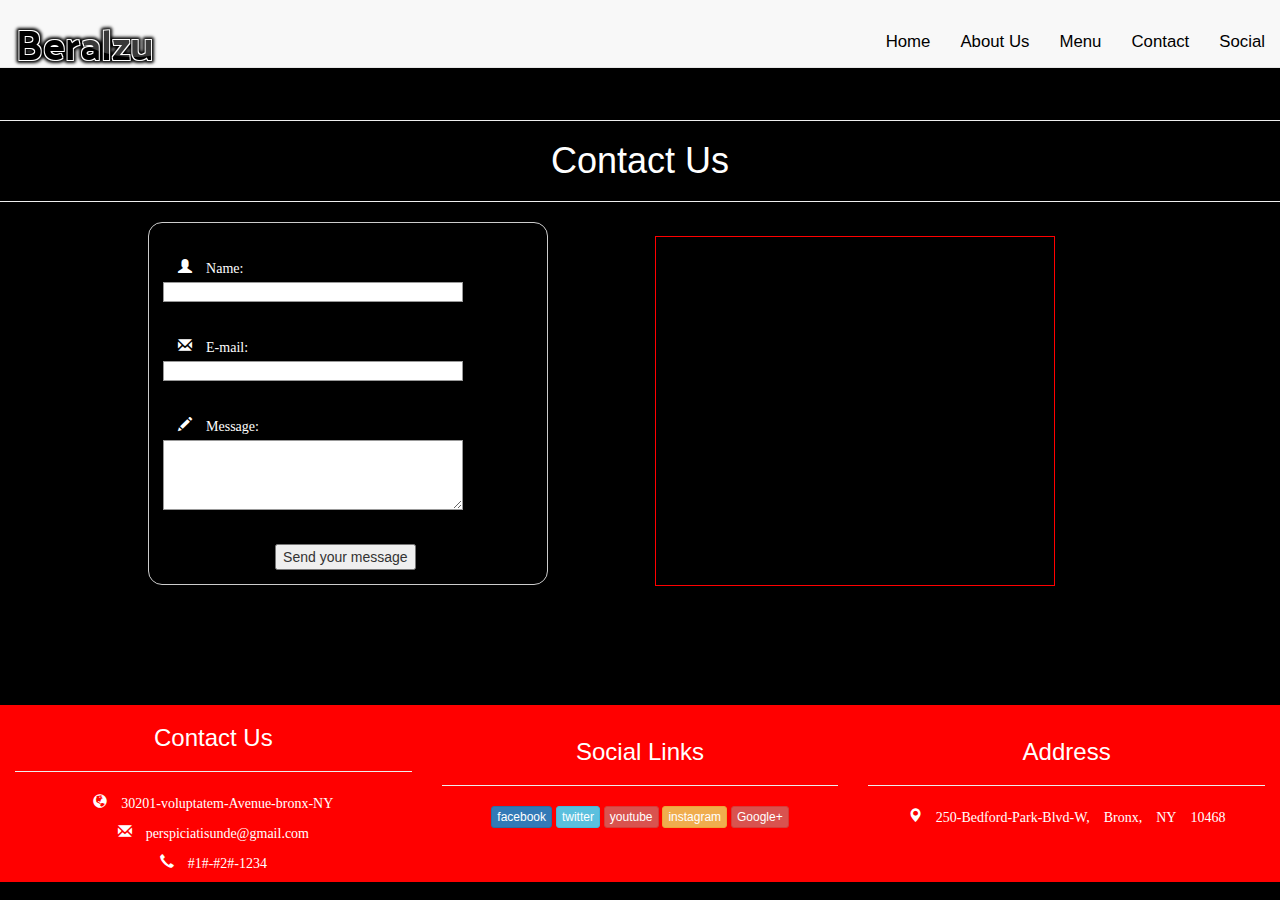
<file: contact.html>
<!doctype html>
<html lang="en">
  <head>
    <!-- Required meta tags -->
    <meta charset="utf-8">
    <meta name="viewport" content="width=device-width, initial-scale=1, shrink-to-fit=no">

    <!-- Bootstrap CSS -->
    <!-- Latest compiled and minified CSS -->
<link rel="stylesheet" href="https://maxcdn.bootstrapcdn.com/bootstrap/3.3.7/css/bootstrap.min.css" integrity="sha384-BVYiiSIFeK1dGmJRAkycuHAHRg32OmUcww7on3RYdg4Va+PmSTsz/K68vbdEjh4u" crossorigin="anonymous">

    <link rel="stylesheet" href="css/styles.css">

    <title>Contact Us</title>
    
  </head>
  <body>

 <nav class="navbar navbar-default navbar-fixed-top" role="navigation"  >

      <div class="container-fluid">
        <div class="navbar-header">

          <button type="button" class="navbar-toggle" data-toggle="collapse" data-target="#navbar-collapse-main">
            <span class="sr-only">Toggle navigation</span>
            <span class="icon-bar"></span>
            <span class="icon-bar"></span>
            <span class="icon-bar"></span>
          </button>

          <a class="navbar-brand mainLogo" href="#"><img src="img/logo.png"/></a>

        </div>
        <div class="collapse navbar-collapse" id="navbar-collapse-main">
          <ul class="nav navbar-nav navbar-right ">
            <li><a href="index.html">Home</a></li>
            <li><a href="AboutUs.html">About Us</a></li>
            <li><a href="menu.html">Menu</a></li>
            <li><a class="active" href="#">Contact</a></li>
            <li><a href="#social-links">Social</a></li>
          </ul>


        </div>
      </div>
        </div>

    </nav>



    <div id="pDistance">
      

    </div>


    <div id="contact-us">
      <hr>
      <h1> Contact Us </h1>
      <hr>
    </div>



    <div class="container">
      <div class="row">
        <div class="col-sm-6">
          <!-- html form -->

<form action="/my-handling-form-page" method="post">
  <div>
    <label for="name"><span class="glyphicon  glyphicon-user"> Name:</span></label>
    <input type="text" id="name" name="user_name" required="">
  </div>

  <div>
    <label for="mail"><span class="glyphicon  glyphicon-envelope"> E-mail:</span></label>
    <input type="email" id="mail" name="user_email" required="">
  </div>

  <div>
    <label for="msg"><span class="glyphicon  glyphicon-pencil"> Message:</span></label>
    <textarea id="msg" name="user_message" required=""></textarea>
  </div>
 
  <div class="button">
    <button type="submit" onclick="checkEmail()">Send your message</button>
  </div>
</form>
        </div>

         <div class="col-sm-6">
          <iframe style="border: 1px solid red;" src="https://www.google.com/maps/embed?pb=!1m18!1m12!1m3!1d3016.9340114397296!2d-73.89632818468309!3d40.87332233566761!2m3!1f0!2f0!3f0!3m2!1i1024!2i768!4f13.1!3m3!1m2!1s0x89c2f39c83db9c2d%3A0x8d63bfb3da071ace!2sLehman+College!5e0!3m2!1sen!2sus!4v1523204610404" width="400" height="350" frameborder="0" style="border:0" allowfullscreen></iframe>
        </div>

     


      </div>
    </div>


 <div id="pDistance">
      

    </div>


    <footer id="social-links" class="container-fluid text-center text-white">
    <div id="footerDiv" class="row text-white">
      <div class="col-sm-4">
        <h3>Contact Us</h3>
        <hr>
         <p><span class="glyphicon glyphicon-globe"> 30201-voluptatem-Avenue-bronx-NY </span></p>
         <p><span class="glyphicon glyphicon-envelope"> perspiciatisunde@gmail.com </span></p> 
         <p><span class="glyphicon glyphicon-earphone"> #1#-#2#-1234</span></p>   
      </div>

       <div class="col-sm-4">
         <h3>Social Links</h3>
         <hr>
            <a href="#" class="btn btn-primary btn-xs">facebook</a>
            <a href="#" class="btn btn-info btn-xs">twitter</a>
            <a href="#" class="btn btn-danger btn-xs">youtube</a>
            <a href="#" class="btn btn-warning btn-xs">instagram</a>
            <a href="#" class="btn btn-danger btn-xs">Google+</a>




      </div>

       <div class="col-sm-4">
        <h3>Address</h3>
        <hr>
        <p><span class="glyphicon glyphicon-map-marker"> 250-Bedford-Park-Blvd-W, Bronx, NY 10468</span></p>
         
        
      </div>
    </div>

  </footer>



    <!-- Optional JavaScript -->
    <!-- jQuery first, then Popper.js, then Bootstrap JS -->
    <script src="https://code.jquery.com/jquery-3.2.1.slim.min.js" integrity="sha384-KJ3o2DKtIkvYIK3UENzmM7KCkRr/rE9/Qpg6aAZGJwFDMVNA/GpGFF93hXpG5KkN" crossorigin="anonymous"></script>
    <script src="https://cdnjs.cloudflare.com/ajax/libs/popper.js/1.12.9/umd/popper.min.js" integrity="sha384-ApNbgh9B+Y1QKtv3Rn7W3mgPxhU9K/ScQsAP7hUibX39j7fakFPskvXusvfa0b4Q" crossorigin="anonymous"></script>
    <script src="https://maxcdn.bootstrapcdn.com/bootstrap/4.0.0/js/bootstrap.min.js" integrity="sha384-JZR6Spejh4U02d8jOt6vLEHfe/JQGiRRSQQxSfFWpi1MquVdAyjUar5+76PVCmYl" crossorigin="anonymous"></script>
  </body>
</html>
</file>
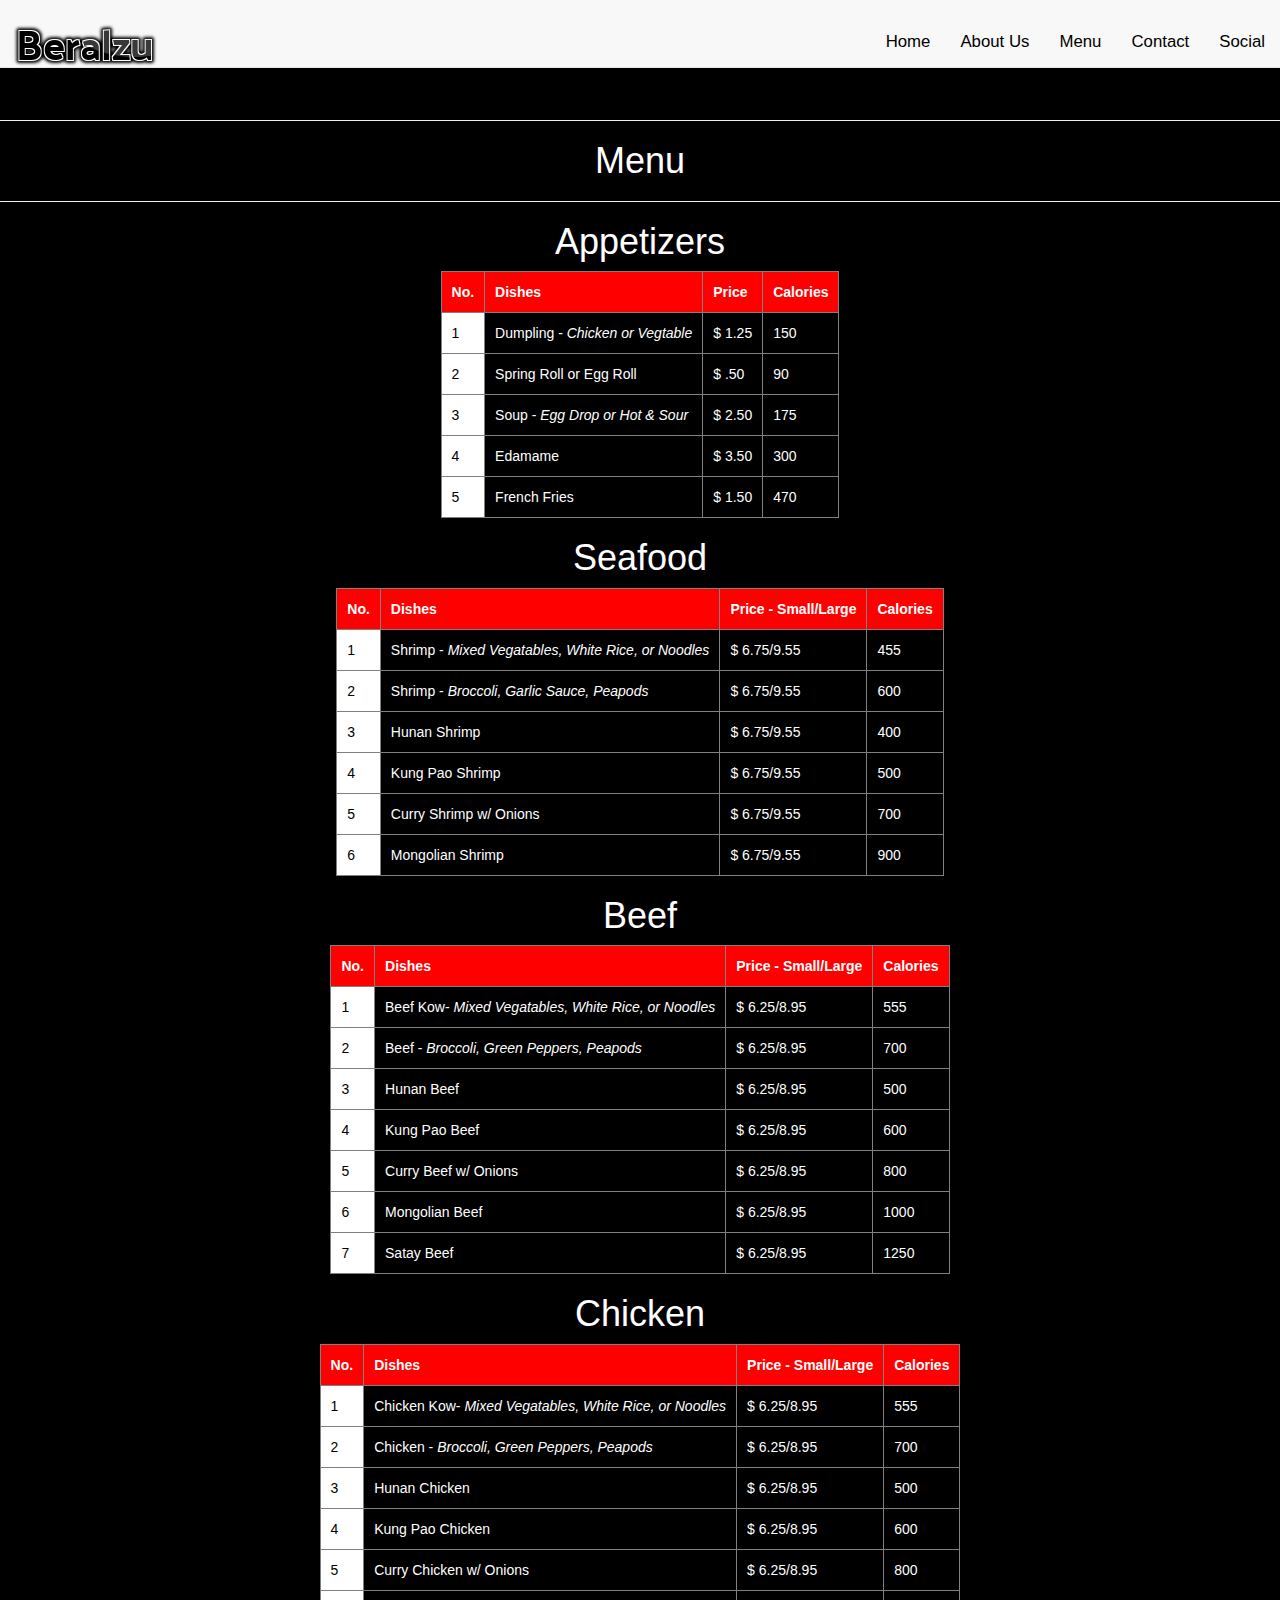
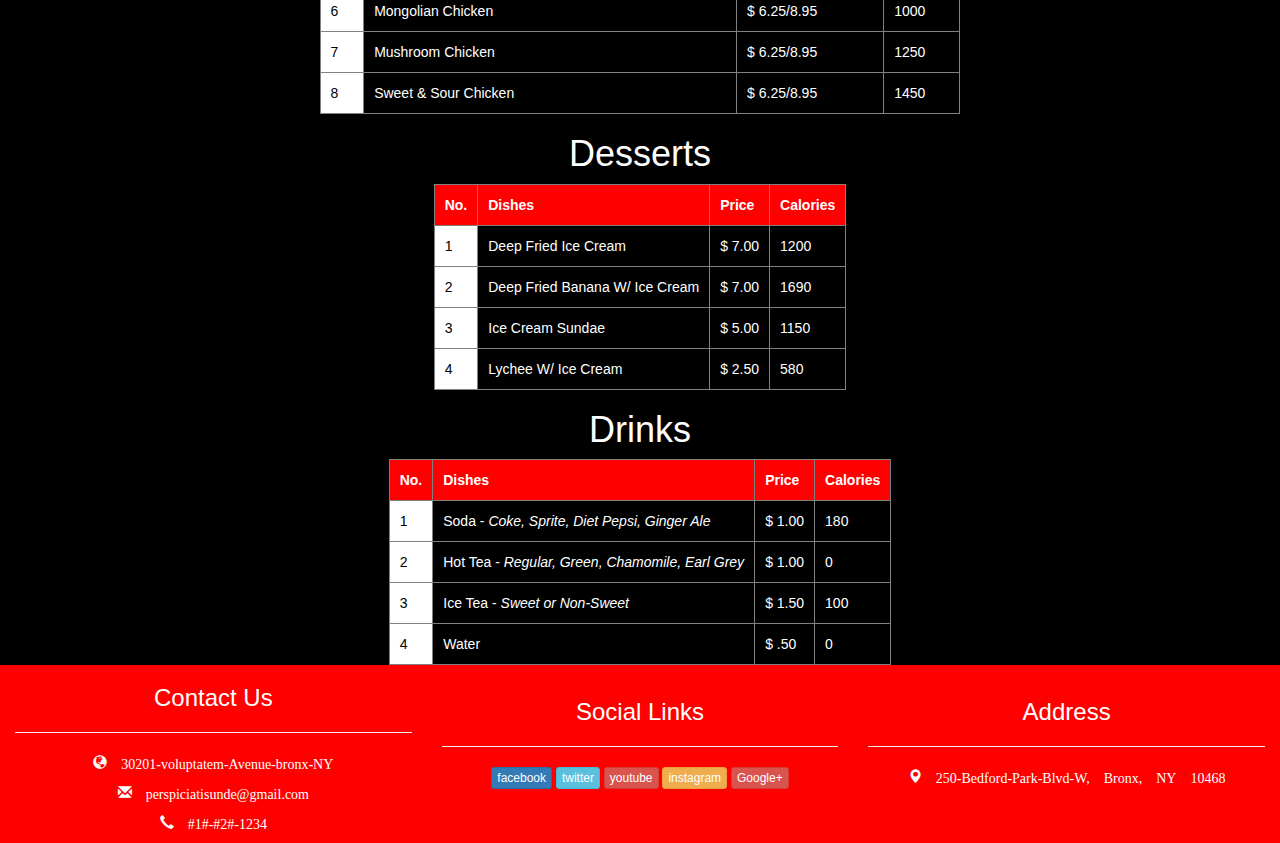
<file: menu.html>
<!DOCTYPE html>
<html>
 <head>
   <title>Menu</title>
   <meta name="description" content="Menu page">
   <!-- Required meta tags -->
    <meta charset="utf-8">
    <meta name="viewport" content="width=device-width, initial-scale=1, shrink-to-fit=no">

    <!-- Bootstrap CSS -->
    <!-- Latest compiled and minified CSS -->
<link rel="stylesheet" href="https://maxcdn.bootstrapcdn.com/bootstrap/3.3.7/css/bootstrap.min.css" integrity="sha384-BVYiiSIFeK1dGmJRAkycuHAHRg32OmUcww7on3RYdg4Va+PmSTsz/K68vbdEjh4u" crossorigin="anonymous">

    <link rel="stylesheet" href="css/styles.css">

  
 </head>

    <body>
      <nav class="navbar navbar-default navbar-fixed-top" role="navigation"  >

      <div class="container-fluid">
        <div class="navbar-header">
 
          <button type="button" class="navbar-toggle" data-toggle="collapse" data-target="#navbar-collapse-main">
            <span class="sr-only">Toggle navigation</span>
            <span class="icon-bar"></span>
            <span class="icon-bar"></span>
            <span class="icon-bar"></span>
          </button>

          <a class="navbar-brand mainLogo" href="#"><img src="img/logo.png"/></a>

        </div>
        <div class="collapse navbar-collapse" id="navbar-collapse-main">
          <ul class="nav navbar-nav navbar-right ">
            <li><a href="index.html">Home</a></li>
            <li><a href="AboutUs.html">About Us</a></li>
            <li><a class="active" href="#">Menu</a></li>
            <li><a href="contact.html">Contact</a></li>
            <li><a href="#social-links">Social</a></li>
          </ul>


        </div>
      </div>
        </div>

    </nav>
     
     
     <div id="someSpace">
      
     </div>
 <hr>
     <h1 style="color:white;"> Menu </h1>
 <hr>    

        <h1> Appetizers </h1> 

         <table align="center" border="1">
          
            <tr class="even">
                <td> No. </td>
                <td> Dishes </td>
                <td> Price </td>
                <td> Calories </td>
            </tr>

            <tr>
                <td class="yellow"> 1</td>
                <td> Dumpling - <em>Chicken or Vegtable</em> </td>
                <td> &#36; 1.25 </td>
                <td> 150 </td>
            </tr>

            <tr>
                <td class="yellow"> 2 </td>
                <td> Spring Roll or Egg Roll </td>
                <td> &#36; .50</td>
                <td> 90 </td>
            </tr>

            <tr>
                <td class="yellow"> 3 </td>
                <td> Soup - <em>Egg Drop or Hot &amp; Sour</em> </td>
                <td> &#36; 2.50  </td>
                <td> 175  </td>
            </tr>


             <tr>
                <td class="yellow"> 4 </td>
                <td> Edamame </td>
                <td> &#36; 3.50  </td>
                <td> 300 </td>
            </tr>

            <tr>
                <td class="yellow"> 5 </td>
                <td> French Fries </td>
                <td> &#36; 1.50  </td>
                <td> 470 </td>
            </tr>

        </table>



      <h1> Seafood </h1>

         <table align="center" border="1">
            <tr class="even">
                <td> No. </td>
                <td> Dishes </td>
                <td> Price - Small/Large </td>
                <td> Calories </td>
            </tr>

            <tr>
                <td class="yellow"> 1 </td>
                <td> Shrimp - <em> Mixed Vegatables, White Rice, or Noodles</em> </td>
                <td> &#36; 6.75/9.55 </td>
                <td> 455 </td>
            </tr>

            <tr>
                <td class="yellow"> 2 </td>
                <td> Shrimp - <em>Broccoli, Garlic Sauce, Peapods</em> </td>
                <td> &#36; 6.75/9.55 </td>
                <td> 600 </td>
            </tr>

            <tr>
                <td class="yellow"> 3 </td>
                <td> Hunan Shrimp  </td>
                <td>  &#36; 6.75/9.55  </td>
                <td>  400 </td>
            </tr>


             <tr>
                <td class="yellow"> 4 </td>
                <td> Kung Pao Shrimp </td>
                <td> &#36; 6.75/9.55  </td>
                <td> 500 </td>
            </tr>
            
            <tr>
                <td class="yellow"> 5 </td>
                <td> Curry Shrimp w/ Onions </td>
                <td> &#36; 6.75/9.55  </td>
                <td> 700 </td>
            </tr>

            <tr>
                <td class="yellow"> 6 </td>
                <td> Mongolian Shrimp </td>
                <td> &#36; 6.75/9.55  </td>
                <td> 900 </td>
            </tr>

        </table>


        <h1> Beef </h1>

        <table align="center" border="1">
           <tr class="even">
               <td> No. </td>
               <td> Dishes </td>
               <td> Price - Small/Large </td>
               <td> Calories </td>
           </tr>

           <tr>
               <td class="yellow"> 1 </td>
               <td> Beef Kow- <em> Mixed Vegatables, White Rice, or Noodles</em> </td>
               <td> &#36; 6.25/8.95 </td>
               <td> 555 </td>
           </tr>

           <tr>
               <td class="yellow"> 2 </td>
               <td> Beef - <em>Broccoli, Green Peppers, Peapods</em> </td>
               <td> &#36; 6.25/8.95  </td>
               <td> 700 </td>
           </tr>

           <tr>
               <td class="yellow"> 3 </td>
               <td> Hunan Beef  </td>
               <td> &#36; 6.25/8.95  </td>
               <td>  500 </td>
           </tr>


            <tr>
               <td class="yellow"> 4 </td>
               <td> Kung Pao Beef </td>
               <td> &#36; 6.25/8.95  </td>
               <td> 600 </td>
           </tr>
           
           <tr>
               <td class="yellow"> 5 </td>
               <td> Curry Beef w/ Onions </td>
               <td> &#36; 6.25/8.95   </td>
               <td> 800 </td>
           </tr>

           <tr>
               <td class="yellow"> 6 </td>
               <td> Mongolian Beef </td>
               <td> &#36; 6.25/8.95   </td>
               <td> 1000 </td>
           </tr>

           <tr>
            <td class="yellow"> 7 </td>
            <td> Satay Beef </td>
            <td> &#36; 6.25/8.95   </td>
            <td> 1250 </td>
        </tr>

       </table>

       <h1> Chicken </h1>

       <table align="center" border="1">
          <tr class="even">
              <td> No. </td>
              <td> Dishes </td>
              <td> Price - Small/Large </td>
              <td> Calories </td>
          </tr>

          <tr>
              <td class="yellow"> 1 </td>
              <td> Chicken Kow- <em> Mixed Vegatables, White Rice, or Noodles</em> </td>
              <td> &#36; 6.25/8.95 </td>
              <td> 555 </td>
          </tr>

          <tr>
              <td class="yellow"> 2 </td>
              <td> Chicken - <em>Broccoli, Green Peppers, Peapods</em> </td>
              <td> &#36; 6.25/8.95  </td>
              <td> 700 </td>
          </tr>

          <tr>
              <td class="yellow"> 3 </td>
              <td> Hunan Chicken  </td>
              <td> &#36; 6.25/8.95  </td>
              <td>  500 </td>
          </tr>


           <tr>
              <td class="yellow"> 4 </td>
              <td> Kung Pao Chicken </td>
              <td> &#36; 6.25/8.95  </td>
              <td> 600 </td>
          </tr>
          
          <tr>
              <td class="yellow"> 5 </td>
              <td> Curry Chicken w/ Onions </td>
              <td> &#36; 6.25/8.95   </td>
              <td> 800 </td>
          </tr>

          <tr>
              <td class="yellow"> 6 </td>
              <td> Mongolian Chicken </td>
              <td> &#36; 6.25/8.95   </td>
              <td> 1000 </td>
          </tr>

          <tr>
           <td class="yellow"> 7 </td>
           <td> Mushroom Chicken </td>
           <td> &#36; 6.25/8.95   </td>
           <td> 1250 </td>
         </tr>

       <tr>
        <td class="yellow"> 8 </td>
        <td> Sweet &amp; Sour Chicken </td>
        <td> &#36; 6.25/8.95   </td>
        <td> 1450 </td>
      </tr>

      </table>


        <h1> Desserts </h1>

        <table align="center" border="1">
           <tr class="even">
               <td> No. </td>
               <td> Dishes </td>
               <td> Price </td>
               <td> Calories </td>
           </tr>

           <tr>
               <td class="yellow"> 1 </td>
               <td> Deep Fried Ice Cream </td>
               <td> &#36; 7.00 </td>
               <td> 1200 </td>
           </tr>

           <tr>
               <td class="yellow"> 2 </td>
               <td> Deep Fried Banana W/ Ice Cream </td>
               <td> &#36; 7.00 </td>
               <td> 1690 </td>
           </tr>

           <tr>
               <td class="yellow"> 3 </td>
               <td>  Ice Cream Sundae </td>
               <td> &#36; 5.00  </td>
               <td> 1150  </td>
           </tr>


            <tr>
               <td class="yellow"> 4 </td>
               <td> Lychee W/ Ice Cream  </td>
               <td>  &#36; 2.50 </td>
               <td> 580  </td>
           </tr>
           
       </table>



       <h1> Drinks </h1>

       <table align="center" border="1">
          <tr class="even">
              <td> No. </td>
              <td> Dishes </td>
              <td> Price </td>
              <td> Calories </td>
          </tr>

          <tr>
              <td class="yellow"> 1 </td>
              <td> Soda - <em>Coke, Sprite, Diet Pepsi, Ginger Ale</em> </td>
              <td> &#36; 1.00 </td>
              <td> 180 </td>
          </tr>

          <tr>
              <td class="yellow"> 2 </td>
              <td> Hot Tea - <em>Regular, Green, Chamomile, Earl Grey</em>  </td>
              <td>  &#36; 1.00 </td>
              <td> 0  </td>
          </tr>


           <tr>
              <td class="yellow"> 3 </td>
              <td> Ice Tea - <em> Sweet or Non-Sweet</em>  </td>
              <td>  &#36; 1.50  </td>
              <td> 100  </td>
          </tr>

          <tr>
            <td class="yellow"> 4 </td>
            <td> Water </td>
            <td> &#36; .50</td>
            <td> 0 </td>
        </tr>
          
      </table>

 
  <footer id="social-links" class="container-fluid text-center text-white">
    <div id="footerDiv" class="row text-white">
      <div class="col-sm-4">
        <h3>Contact Us</h3>
        <hr>
         <p><span class="glyphicon glyphicon-globe"> 30201-voluptatem-Avenue-bronx-NY </span></p>
         <p><span class="glyphicon glyphicon-envelope"> perspiciatisunde@gmail.com </span></p> 
         <p><span class="glyphicon glyphicon-earphone"> #1#-#2#-1234</span></p>   
      </div>

       <div class="col-sm-4">
         <h3>Social Links</h3>
         <hr>
            <a href="#" class="btn btn-primary btn-xs">facebook</a>
            <a href="#" class="btn btn-info btn-xs">twitter</a>
            <a href="#" class="btn btn-danger btn-xs">youtube</a>
            <a href="#" class="btn btn-warning btn-xs">instagram</a>
            <a href="#" class="btn btn-danger btn-xs">Google+</a>




      </div>

       <div class="col-sm-4">
        <h3>Address</h3>
        <hr>
        <p><span class="glyphicon glyphicon-map-marker"> 250-Bedford-Park-Blvd-W, Bronx, NY 10468</span></p>
         
        
      </div>
    </div>

  </footer>



   <!-- Optional JavaScript -->
    <!-- jQuery first, then Popper.js, then Bootstrap JS -->
    <script src="https://code.jquery.com/jquery-3.2.1.slim.min.js" integrity="sha384-KJ3o2DKtIkvYIK3UENzmM7KCkRr/rE9/Qpg6aAZGJwFDMVNA/GpGFF93hXpG5KkN" crossorigin="anonymous"></script>
    <script src="https://cdnjs.cloudflare.com/ajax/libs/popper.js/1.12.9/umd/popper.min.js" integrity="sha384-ApNbgh9B+Y1QKtv3Rn7W3mgPxhU9K/ScQsAP7hUibX39j7fakFPskvXusvfa0b4Q" crossorigin="anonymous"></script>
    <script src="https://maxcdn.bootstrapcdn.com/bootstrap/4.0.0/js/bootstrap.min.js" integrity="sha384-JZR6Spejh4U02d8jOt6vLEHfe/JQGiRRSQQxSfFWpi1MquVdAyjUar5+76PVCmYl" crossorigin="anonymous"></script>
    </body>
 </html>
</file>
<file: css/styles.css>
html,body{
	height: 100%;
	width: 100%;
}
body { 
	background: black !important; 
}

 footer{
 	background: red !important;
 }

.padding{
	
	

}

#homeImage{
	border: 1px solid red;
}


.navbar{
	
	
	font-size: 1.2em;
}

.navbar-brand{
	min-height: 55px;
	padding:0 10px 5px;
	color:black;
}
.navbar-brand h2{
	color:black;
}

.navbar-default .navbar-nav li a{
	color: black;
}
.navbar-default .navbar-nav li a:hover{
	color: red;
}

.landing-text{

  padding-top: 20%;
  text-align: center;

}

.landing-text h1{
	color: white;
	font-size: 500%;
	font-weight: 700;
}

.landing-text h3{
	color: white;
	font-weight: 600;
	
}

#section2 h2{
	color:white;
}



#pDistance{
	height: 100px;
	width: 100%;
}

#fixed{
	border-top: 1px solid red;
}

#contact-us{
	color: white;
	text-align: center;
	font-weight: 700;
}


form {
  /* Just to center the form on the page */
  margin: 0 auto;
  width: 400px;

  /* To see the limits of the form */
  padding: 1em;
  border: 1px solid #CCC;
  border-radius: 1em;
}

div + div {
  margin-top: 1em;
}

label {
  /* To make sure that all label have the same size and are properly align */
  display: inline-block;
  width: 90px;
  text-align: left;
  color: white;
}

input, textarea {
  /* To make sure that all text field have the same font settings
     By default, textarea are set with a monospace font */
  font: 1em sans-serif;

  /* To give the same size to all text field */
  width: 300px;

  -moz-box-sizing: border-box;
       box-sizing: border-box;

  /* To harmonize the look & feel of text field border */
  border: 1px solid #999;
}

input:focus, textarea:focus {
  /* To give a little highligh on active elements */
  border-color: #000;
}

textarea {
  /* To properly align multiline text field with their label */
  vertical-align: top;

  /* To give enough room to type some text */
  height: 5em;

  /* To allow users to resize any textarea vertically
     It works only on Chrome, Firefox and Safari */
  resize: vertical;
}

.button {
  /* To position the buttons to the same position of the text fields */
  padding-left: 90px; /* same size as the label elements */
}

button {
  /* This extra magin represent the same space as the space between
     the labels and their text fields */
  margin-left: .5em;
}

 


 #footerDiv{
 	color:white;
 }


 h1 { 
    font-family: 'Lucida Sans', 'Lucida Sans Regular', 'Lucida Grande', 'Lucida Sans Unicode', Geneva, Verdana, sans-serif;
    text-align: center;
    color: white;

}

h2 { 
    color: white;
}

h3 {
  color: white;
}

p {
  color: white;
}

#third {
    font-size: small;
}

td {
    padding: 10px;
    color: white;
}

.even{
    background-color:red;
    font-weight: bold;
}

.yellow {
    color: black;
    background-color: white;
}

#someSpace{
height: 100px;
width: 100%;
}
</file>
